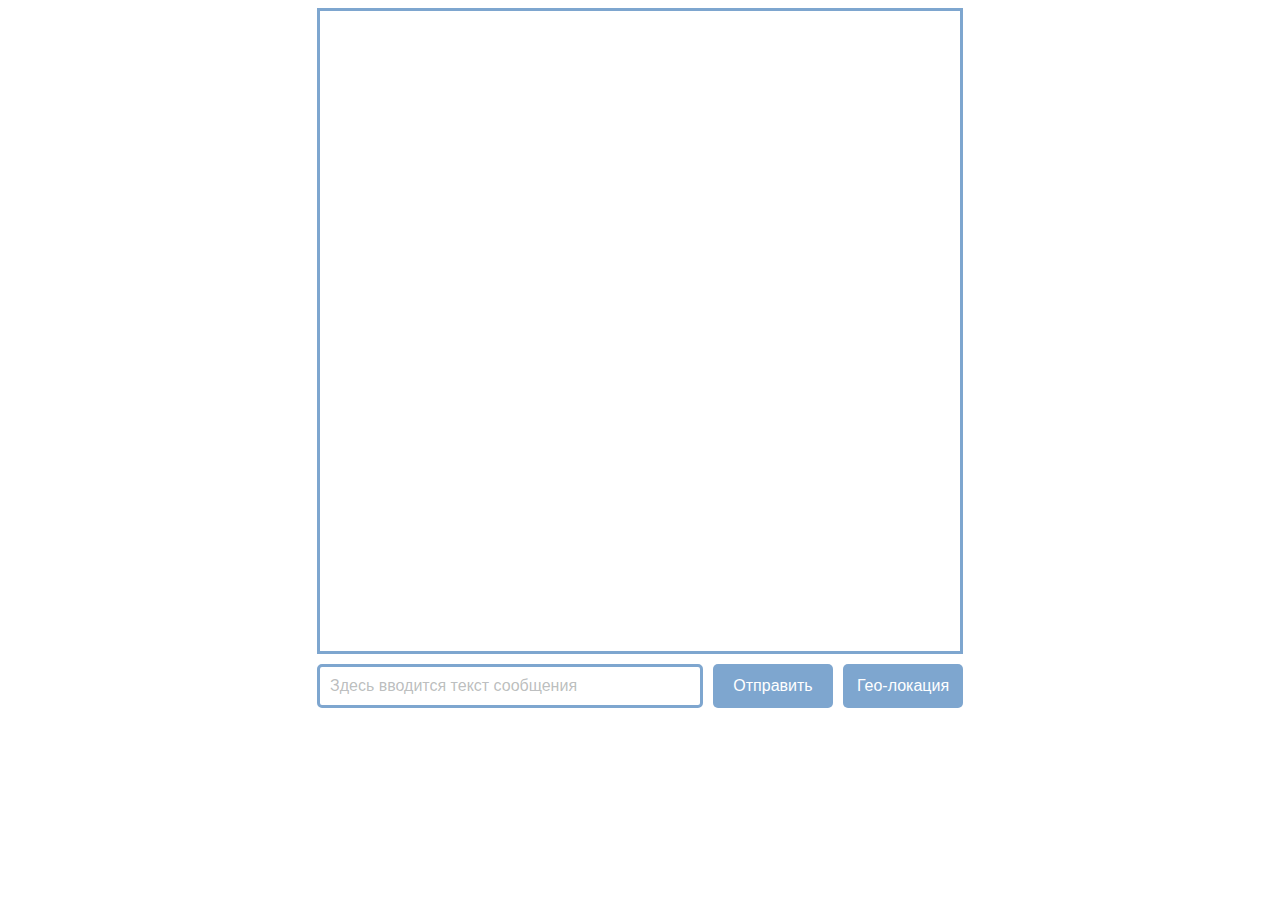
<file: index.html>
<!DOCTYPE html>
<html lang="en">
<head>
  <meta charset="UTF-8">
  <meta name="viewport" content="width=device-width, initial-scale=1.0">
  <link rel="stylesheet" href="./css.css">
  <title>Websocket | Geolocation</title>
</head>
<body>

  <div class="layout">
    <div class="output"></div>
    <div class="events">
        <input class="input" placeholder="Здесь вводится текст сообщения"></input>
        <button class="button send">
            Отправить
        </button>
        <button class="button geolocation">
            Гео-локация
        </button>
    </div>
  </div>
  
  <script src="./js.js"></script>
</body>
</html>
</file>
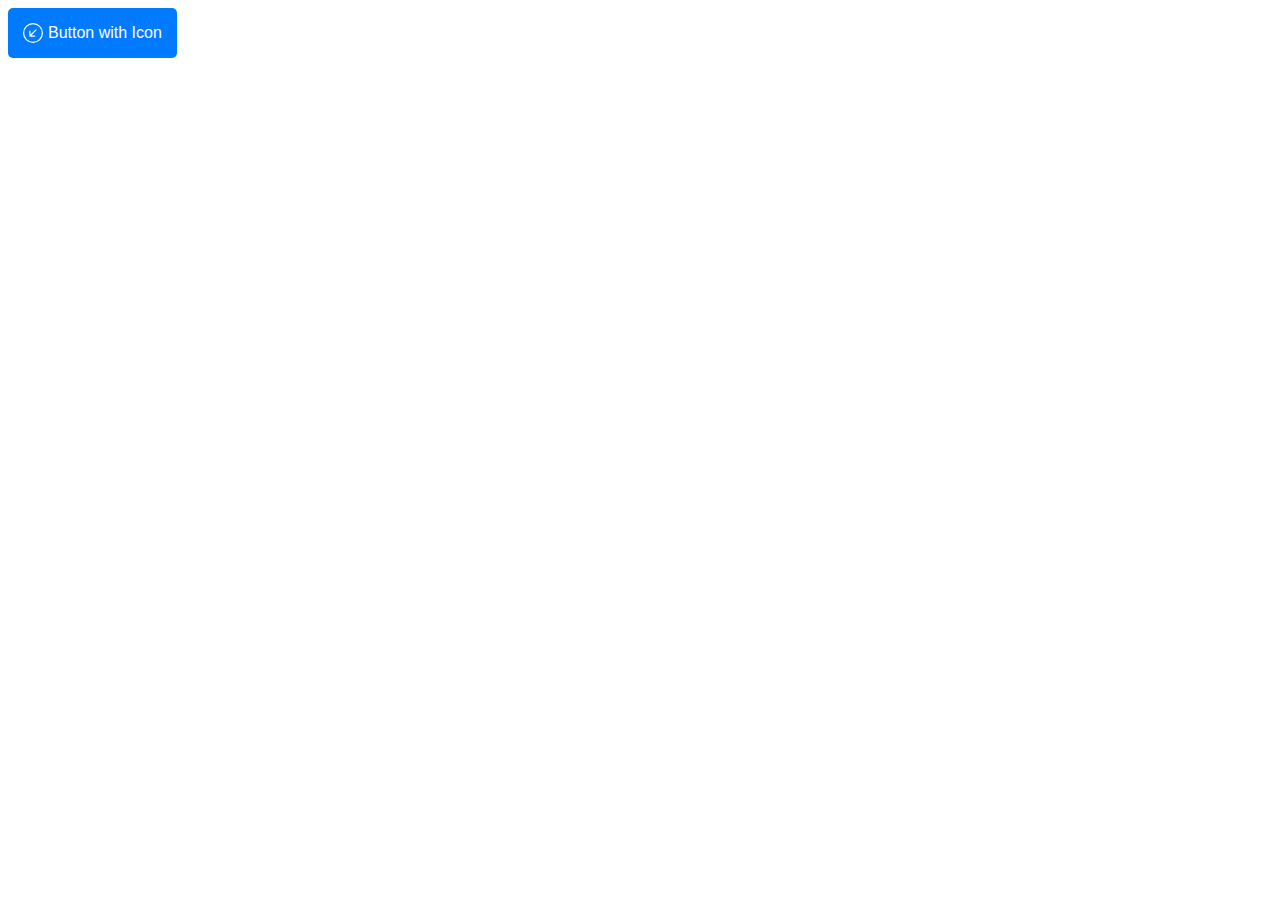
<file: 11.2 & 11.4/btn-icon-svg.html>
<!DOCTYPE html>
<html lang="en">
<head>
  <meta charset="UTF-8">
  <meta name="viewport" content="width=device-width, initial-scale=1.0">
  <title>Button with Icon</title>
  <style>
    .icon-button {
      display: flex;
      align-items: center;
      justify-content: center;
      padding: 0 15px;
      height: 50px;
      background-color: #007bff;
      color: #fff;
      border: none;
      border-radius: 5px;
      font-size: 16px;
      cursor: pointer;
    }

    .icon {
      width: 20px;
      height: 20px;
      margin-right: 5px;
    }
  </style>
</head>
<body>

<button class="icon-button" onclick="toggleIcon()">
  <svg class="icon" xmlns="http://www.w3.org/2000/svg" width="16" height="16" fill="currentColor" class="bi bi-arrow-down-left-circle" viewBox="0 0 16 16">
  <path id="icon_01" fill-rule="evenodd" d="M1 8a7 7 0 1 0 14 0A7 7 0 0 0 1 8m15 0A8 8 0 1 1 0 8a8 8 0 0 1 16 0m-5.904-2.854a.5.5 0 1 1 .707.708L6.707 9.95h2.768a.5.5 0 1 1 0 1H5.5a.5.5 0 0 1-.5-.5V6.475a.5.5 0 1 1 1 0v2.768z"/>
</svg>
  Button with Icon
</button>

<script>
  function toggleIcon() {
    const icon = document.getElementById("icon_01");
    icon.classList.toggle("hidden");

    if (icon.classList.contains("hidden")) {
      icon.setAttribute("d", "M16 8A8 8 0 1 0 0 8a8 8 0 0 0 16 0m-5.904-2.803a.5.5 0 1 1 .707.707L6.707 10h2.768a.5.5 0 0 1 0 1H5.5a.5.5 0 0 1-.5-.5V6.525a.5.5 0 0 1 1 0v2.768z");
    } else {
      icon.setAttribute("d", "M1 8a7 7 0 1 0 14 0A7 7 0 0 0 1 8m15 0A8 8 0 1 1 0 8a8 8 0 0 1 16 0m-5.904-2.854a.5.5 0 1 1 .707.708L6.707 9.95h2.768a.5.5 0 1 1 0 1H5.5a.5.5 0 0 1-.5-.5V6.475a.5.5 0 1 1 1 0v2.768z");
    }
  }
</script>

</body>
</html>
</file>
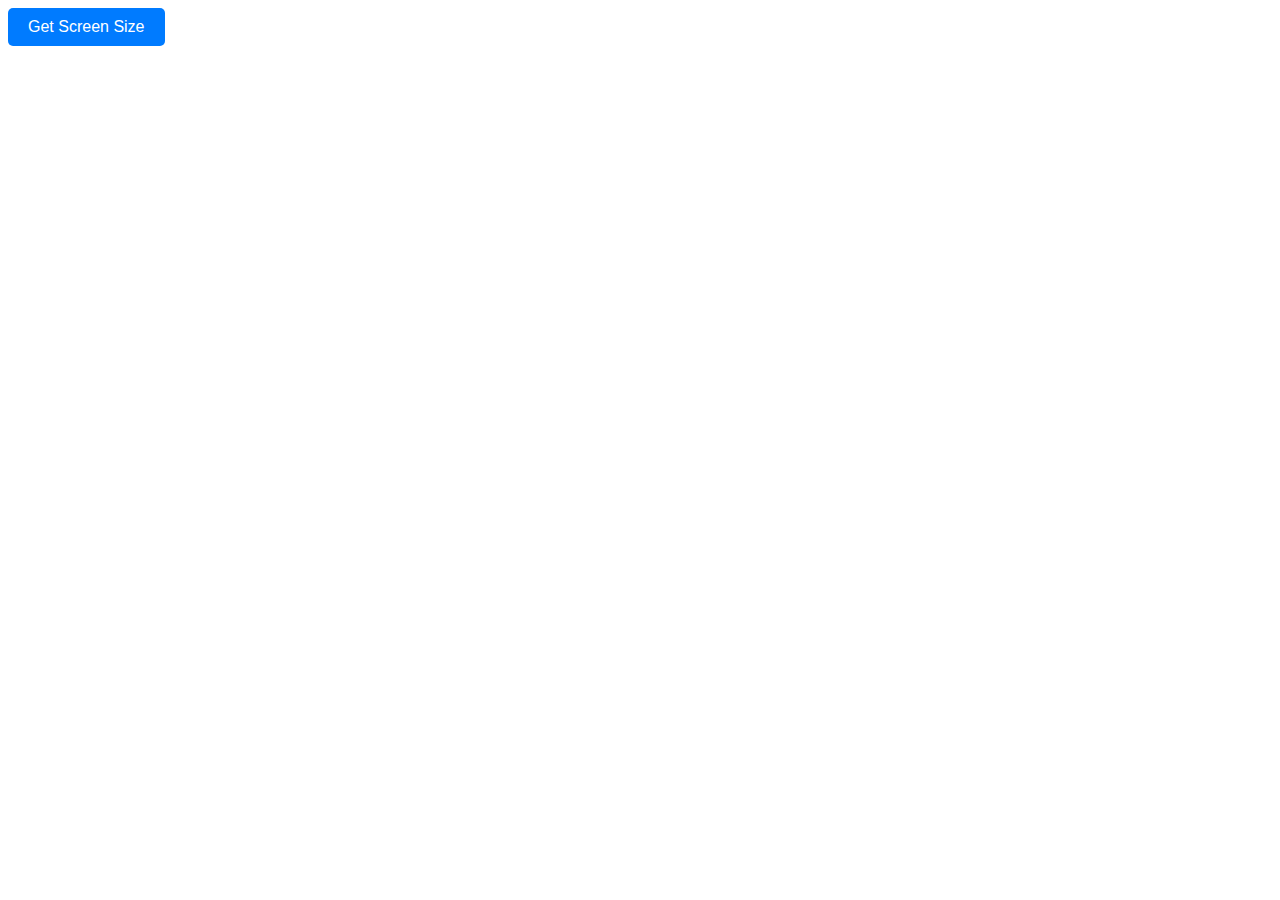
<file: 11.2 & 11.4/clientWidth-clientHeight.html>
<!DOCTYPE html>
<html lang="en">
<head>
  <meta charset="UTF-8">
  <meta name="viewport" content="width=device-width, initial-scale=1.0">
  <title>Screen Size Button</title>
  <style>
    .size-button {
      padding: 10px 20px;
      font-size: 16px;
      background-color: #007bff;
      color: #fff;
      border: none;
      border-radius: 5px;
      cursor: pointer;
    }
  </style>
</head>
<body>

<button class="size-button" onclick="showScreenSize()">Get Screen Size</button>

<script>
  function showScreenSize() {
    const width = document.documentElement.clientWidth;
    const height = document.documentElement.clientHeight;
    alert("Screen width: " + width + "px\nScreen height: " + height + "px");
  }
</script>

</body>
</html>
</file>
<file: css.css>
.layout {
    display: flex;
    flex-direction: column;
    align-items: center;
    gap: 10px;
}

.output {
    display: flex;
    flex-direction: column;
    justify-content: flex-end;
    gap: 10px;
    padding: 10px;
    border: solid 3px #7ea6cf;
    width: 620px;
    height: 620px;
    overflow: auto;
}

.message {
    border: solid 3px #7ea6cf;
    border-radius: 5px;
    padding: 10px;
    font-size: 16px;
    color: #7c7f81;
    max-width: 70%;
    word-wrap: break-word;
}

.input-msg {
    align-self: flex-end;
}

.output-msg {
    align-self: flex-start;
}

.events {
    display: flex;
    gap: 10px;
}

.input {
    width: 360px;
    border: solid 3px #7ea6cf;
    border-radius: 5px;
    padding: 10px;
    font-size: 16px;
    color: #7c7f81;
    outline: none;
}

input::placeholder {
    color: #7c7f8185;
}

.button {
    display: flex;
    align-items: center;
    justify-content: center;
    padding: 10px;
    width: 120px;
    background-color: #7ea6cf;
    color: #fff;
    border: none;
    border-radius: 5px;
    font-size: 16px;
    cursor: pointer;
}

.button:hover {
    background-color: #6182a2;
}
</file>
